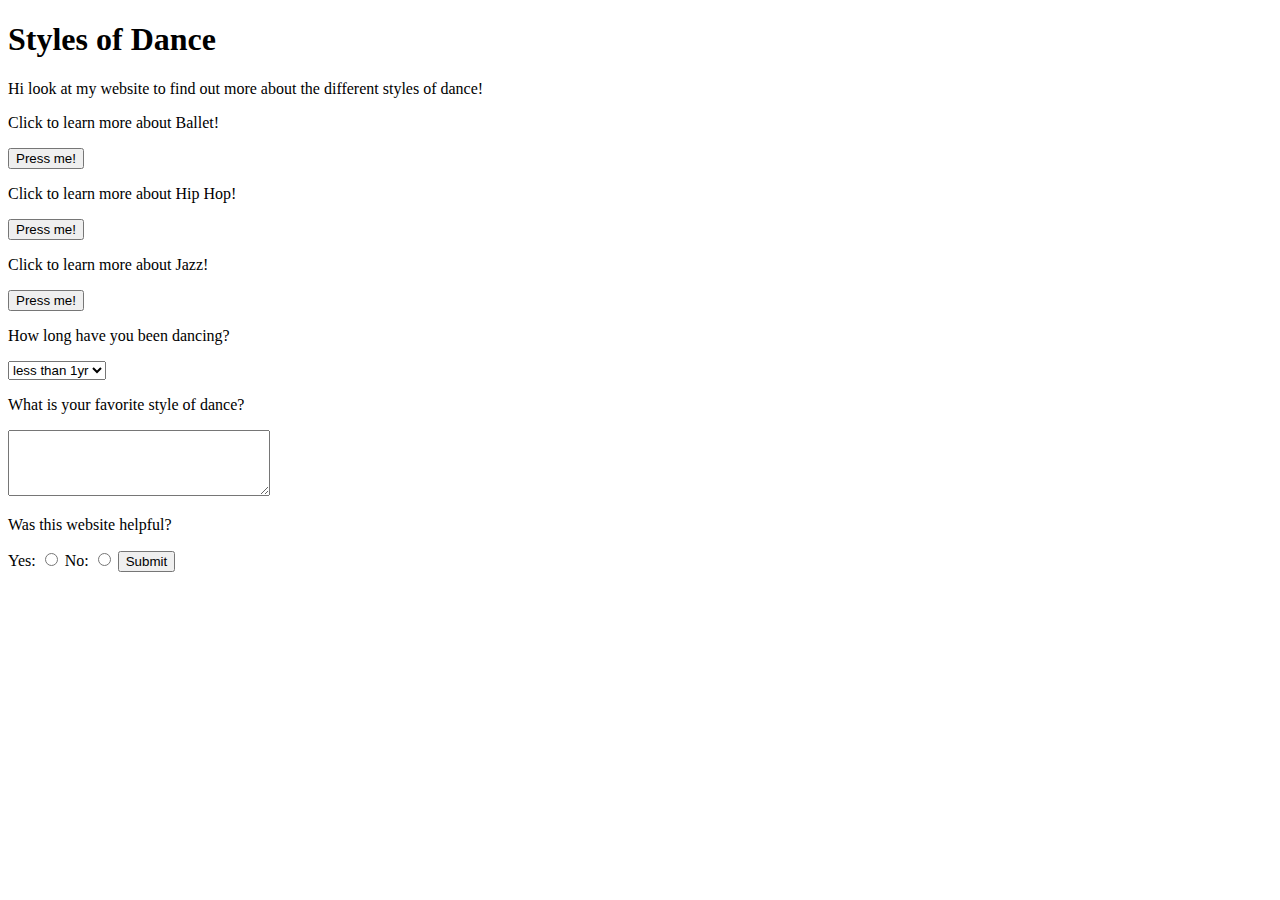
<file: old-index.html>
<!DOCTYPE html>
<html lang="en" dir="ltr"> 
    <head>
       
        <link href="https://fonts.googleapis.com/css2?family=Rampart+One&display=swap" rel="stylesheet">   
        <link rel="preconnect" href="https://fonts.googleapis.com">
        <link href="https://fonts.googleapis.com/css2?family=Rampart+One&family=Teko:wght@300&display=swap" rel="stylesheet">
<link rel="preconnect" href="https://fonts.gstatic.com" crossorigin>
<link href="https://fonts.googleapis.com/css2?family=Rampart+One&display=swap" rel="stylesheet"> 
        <link rel="stylesheet" href="styles.css">
        <meta charset="utf-8">
        <title>Final Assessment - Tiera Secrease</title>
        <h1>Styles of Dance</h1>
    </head>
    <body>
    <p>Hi look at my website to find out more about the different styles of dance!</p>
   
       
        <p>Click to learn more about Ballet!</p>
        <a href="secondPage.html">
            <button>Press me!</button>
        </a>

   
   
        <p>Click to learn more about Hip Hop!</p>
        <a href="thirdPage.html">
            <button>Press me!</button>
        </a>



        <p>Click to learn more about Jazz!</p>
        <a href="fourthPage.html">
        <button>Press me!</button>
    </a>
   



<form>
    <p>How long have you been dancing?</p>
    <select name="dance experience">
        <option value="less than 1yr">less than 1yr</option>
        <option value="1-5yrs">1-5yrs</option>
        <option value="over 5yrs">Over 5yrs</option>
    </select>

    <p>What is your favorite style of dance?</p>
    <textarea name="name" rows="4" cols="30"></textarea>  

    <p>Was this website helpful?</p>
    <label for="yes">Yes:</label>
    <input type="radio" id="yes" name="age_choice" value="yes">
    
    <label for="no">No:</label>
    <input type="radio" id="no" name="age_choice" value="no">

    <button>Submit</button>
    </form>
    
</body>
        </html>
</file>
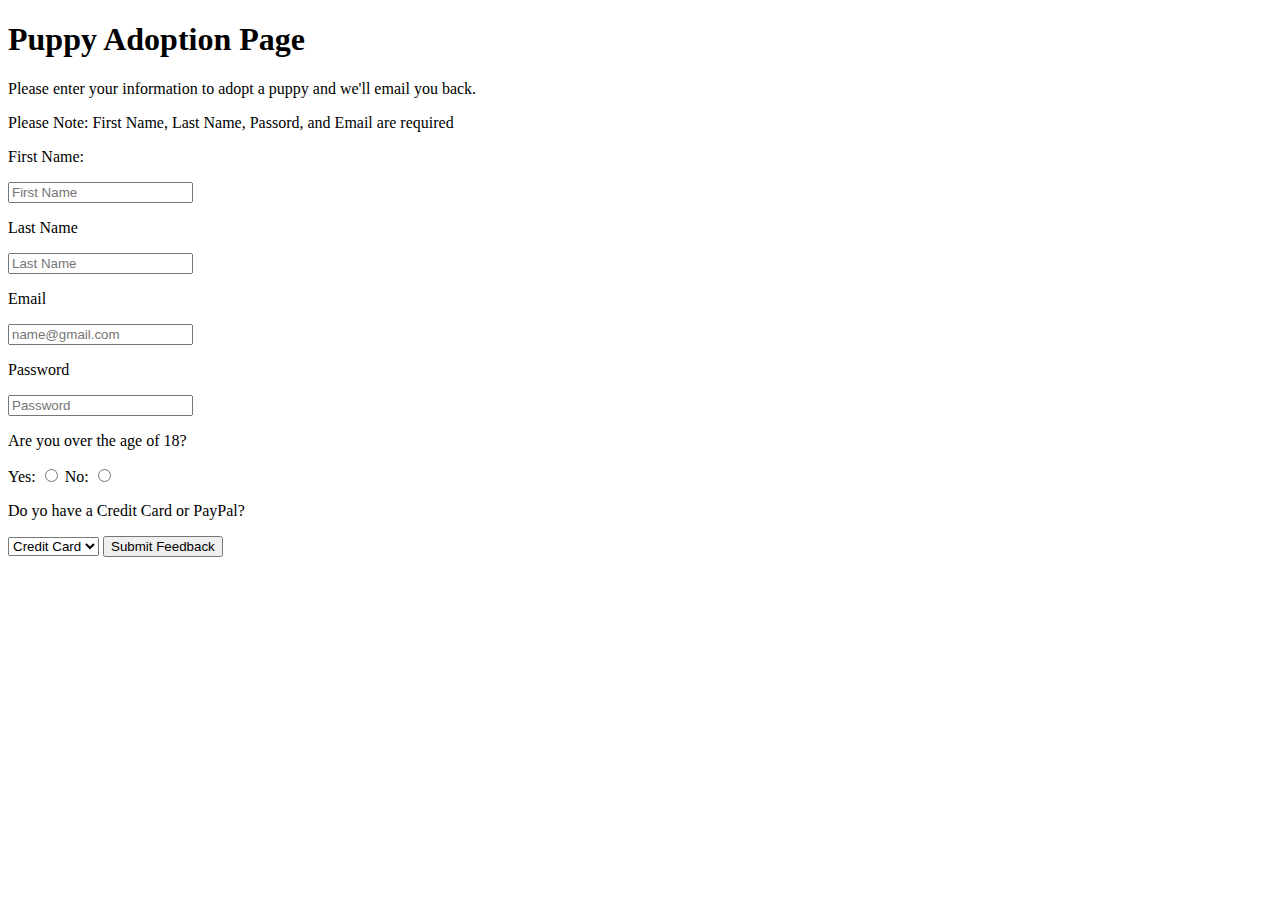
<file: secondIndex.html>
<!DOCTYPE html>
<html lang="en" dir="ltr"> 
    <head>
        <link rel="stylesheet" href="styles.css">
        <meta charset="utf-8">
        <title> Practice two</title>
        <h1>Puppy Adoption Page</h1>
    </head>
    <body>


        <form>
            <p>Please enter your information to adopt a puppy and we'll email you back.</p>
            <p>Please Note: First Name, Last Name, Passord, and Email are required</p>
            <p>First Name: </p>
                <input type="text" name="" value="" placeholder="First Name">

                <p>Last Name</p>
                <input type="text" name="" value="" placeholder="Last Name">
                <p>Email</p>
                <input type="text" name="" value="" placeholder="name@gmail.com">
                <p>Password</p>
                <input type="text" name="" value="" placeholder="Password">
        </form>

        <form method='get'>
<p>Are you over the age of 18?</p>
            <label for="yes">Yes:</label>
            <input type="radio" id="yes" name="age_choice" value="yes">

            <label for="no">No:</label>
            <input type="radio" id="no" name="age_choice" value="no">
            
            <p>Do yo have a Credit Card or PayPal?</p>
            <select name="payment">
                <option value="Credit Card">Credit Card</option>
                <option value="PayPal">PayPal</option>

               
            </select>
            <button>Submit Feedback</button>
        </form>

</body>
</html>
</file>
<file: styles.css>
.custom {
    color:indianred;
  font-size: 12px;
}
#custom {
    background-color:indigo;
    
}
</file>
